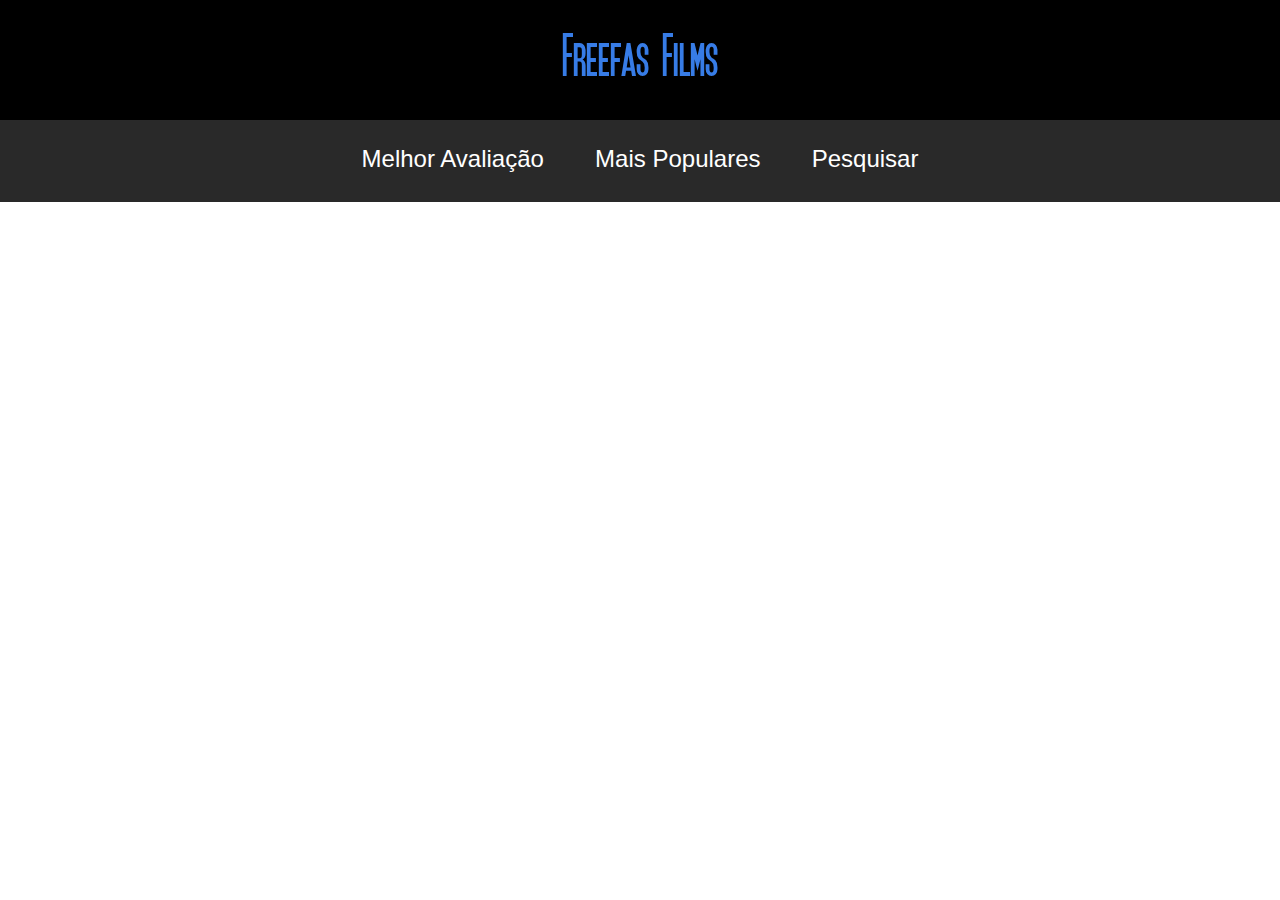
<file: Diw/Detalhe/index.html>
<!DOCTYPE html>
<html lang="en">
<head>
    <meta charset="UTF-8">
    <meta http-equiv="X-UA-Compatible" content="IE=edge">
    <meta name="viewport" content="width=device-width, initial-scale=1.0">
    <link rel="stylesheet" href="style.css">
    <title>Freefas Films</title>
</head>
<body>
    <div class="nav">
        <h1>Freefas Films</h1>
        <div class="navButton">
            <a href="../topRated/index.html">Melhor Avaliação</a>
            <a href="../Home/index.html">Mais Populares</a>
            <a href="../Search/index.html">Pesquisar</a>
        </div>
    </div>
        <div id="main">
    <script src="./js.js"></script>
</body>
</html>
</file>
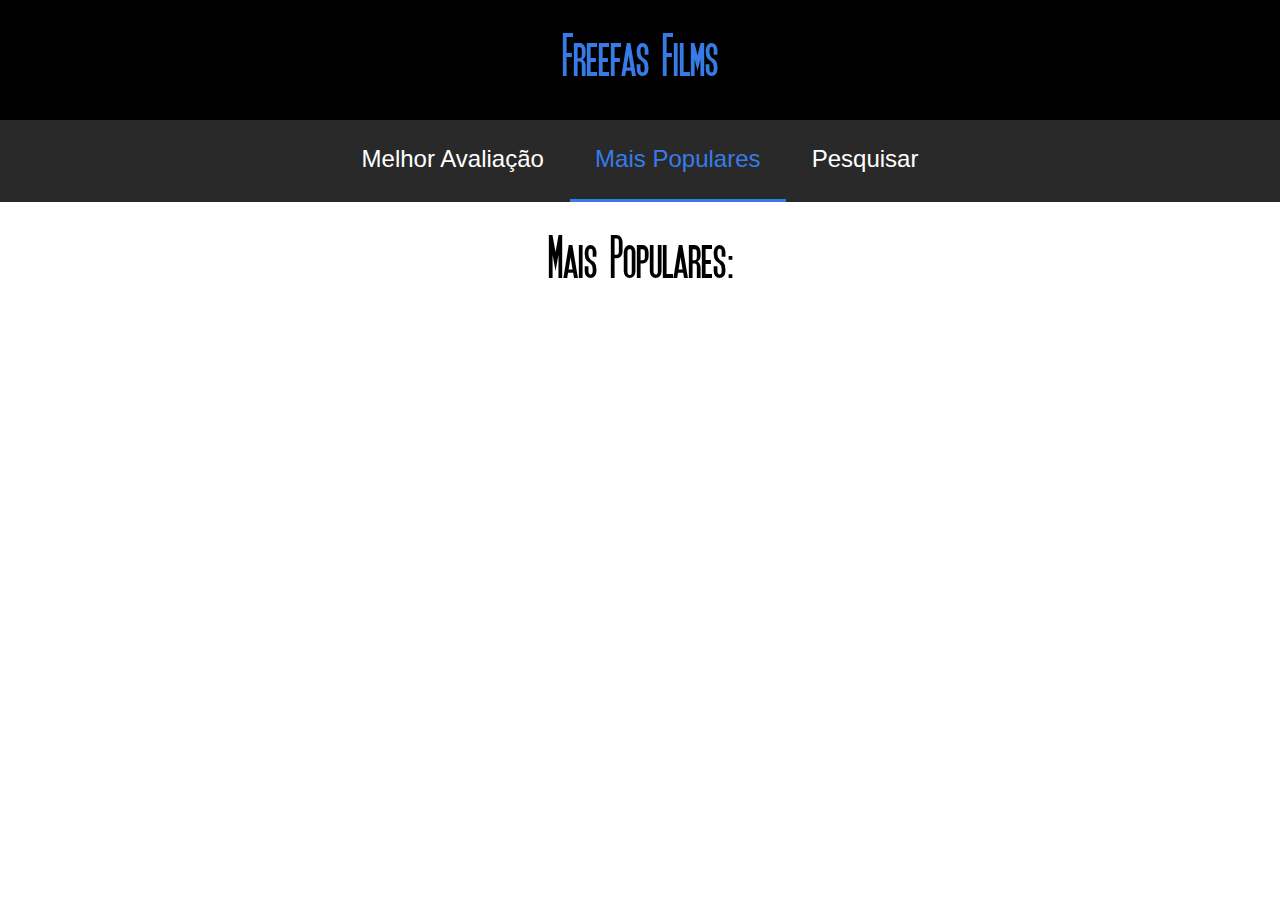
<file: Diw/Home/index.html>
<!DOCTYPE html>
<html lang="en">
<head>
    <meta charset="UTF-8">
    <meta http-equiv="X-UA-Compatible" content="IE=edge">
    <meta name="viewport" content="width=device-width, initial-scale=1.0">
    <link rel="stylesheet" href="style.css">
    <title>Freefas Films</title>
</head>
<body>
    <div class="nav">
        <h1>Freefas Films</h1>
        <div class="navButton">
            <a href="../topRated/index.html">Melhor Avaliação</a>
            <a href="" class="selected">Mais Populares</a>
            <a href="../Search/index.html">Pesquisar</a>
        </div>
    </div>
    <div class="Listagem">
        <h1>Mais Populares:</h1>
    <div class="ListaFilmes" id="listaFilmes">
    </div> 
    </div>
    <script src="./js.js"></script>
</body>
</html>
</file>
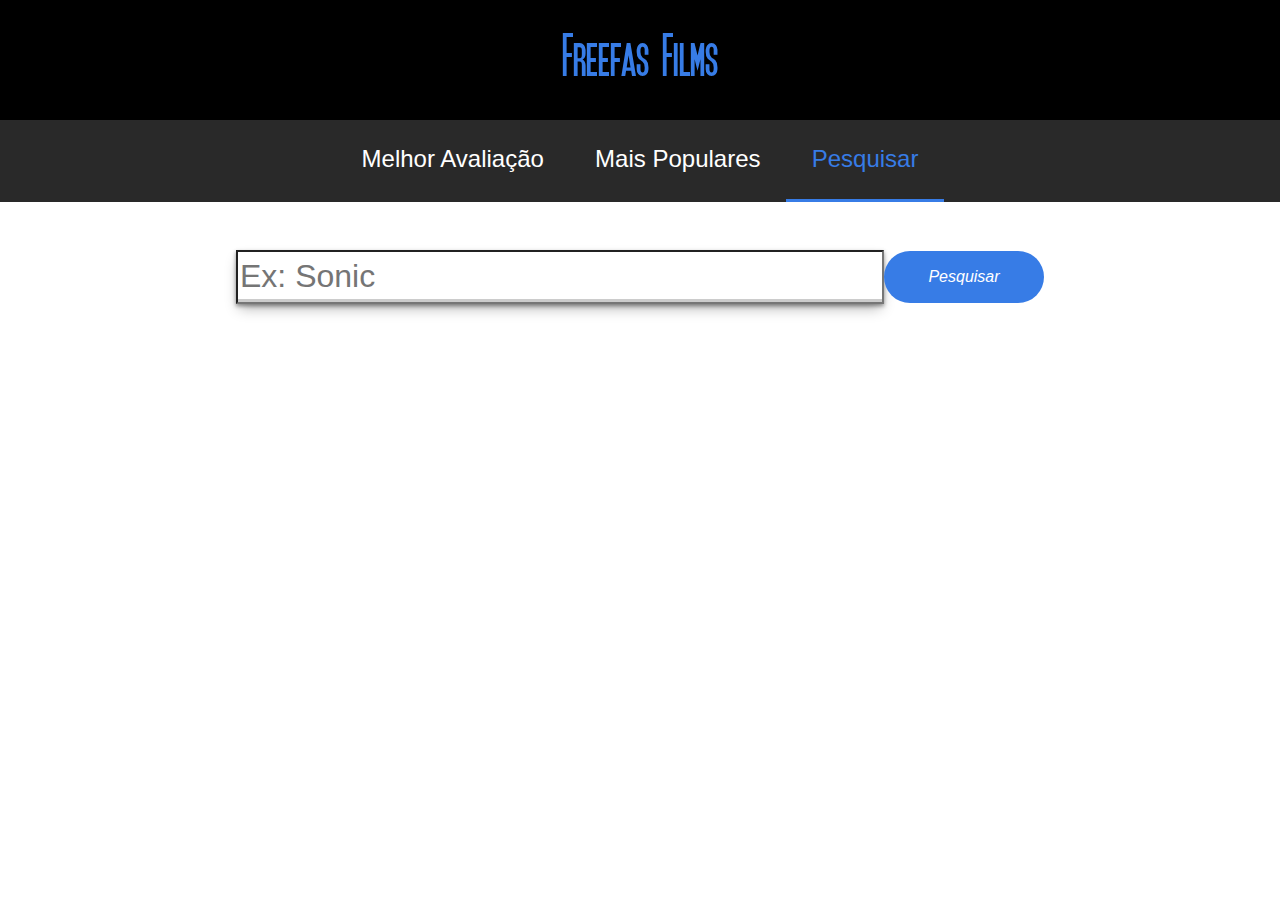
<file: Diw/Search/index.html>
<!DOCTYPE html>
<html lang="en">
<head>
    <meta charset="UTF-8">
    <meta http-equiv="X-UA-Compatible" content="IE=edge">
    <meta name="viewport" content="width=device-width, initial-scale=1.0">
    <link rel="stylesheet" href="style.css">
    <title>Freefas Films</title>
</head>
<body>
    <div class="nav">
        <h1>Freefas Films</h1>
        <div class="navButton">
            <a href="../topRated/index.html">Melhor Avaliação</a>
            <a href="../Home/index.html" >Mais Populares</a>
            <a href=""class="selected">Pesquisar</a>
        </div>
    </div>
    <div class="pesquisa">
        <input type="text" id="pesquisa" class="inputPesquisa" placeholder="Ex: Sonic">
        <button onclick="pesquisar()" class="btnPesquisa">Pesquisar</button>
    </div>
    <div class="ListaFilmes" id="listaFilmes"></div>
    <script src="./js.js"></script>
</body>
</html>
</file>
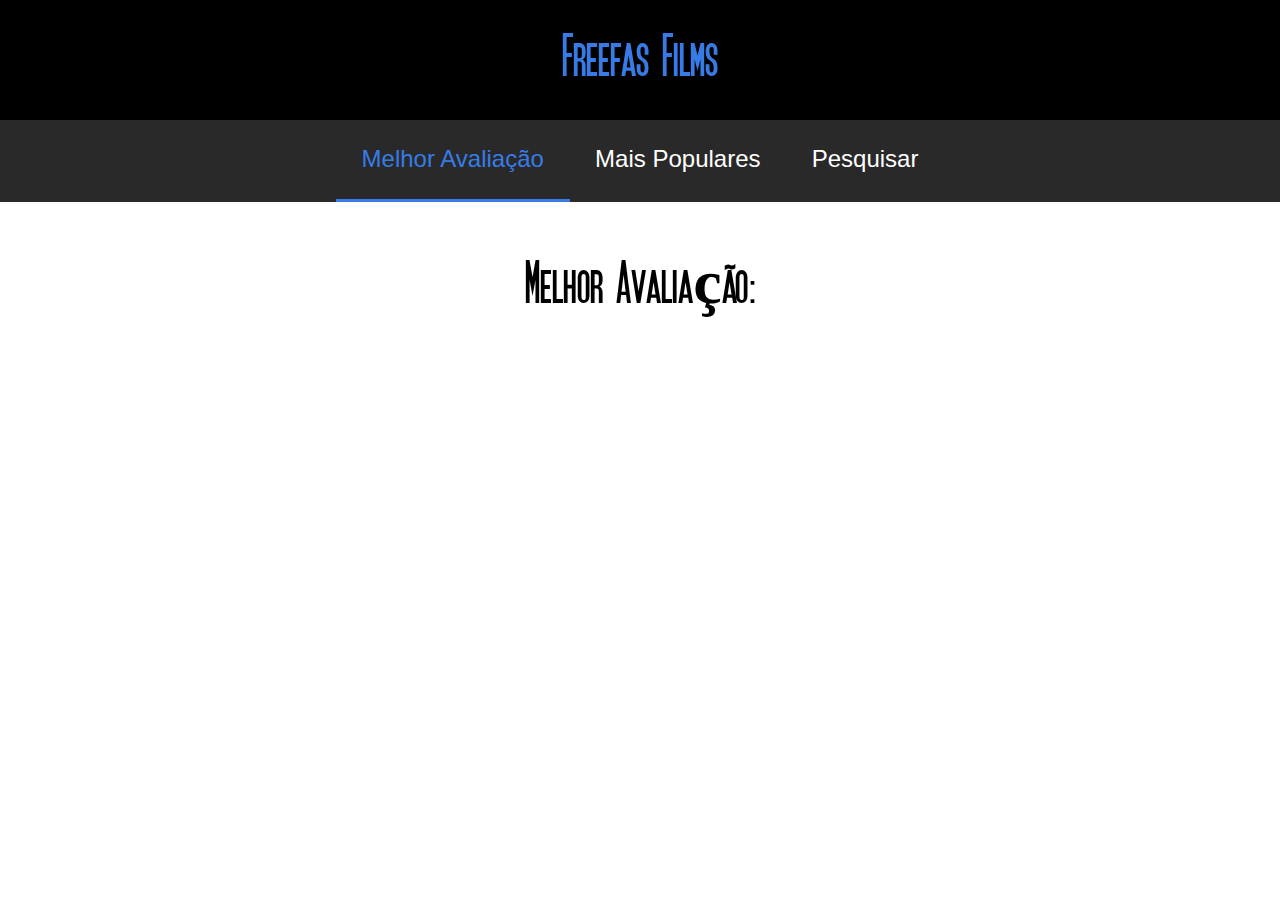
<file: Diw/topRated/index.html>
<!DOCTYPE html>
<html lang="en">
<head>
    <meta charset="UTF-8">
    <meta http-equiv="X-UA-Compatible" content="IE=edge">
    <meta name="viewport" content="width=device-width, initial-scale=1.0">
    <link rel="stylesheet" href="style.css">
    <title>Freefas Films</title>
</head>
<body>
    <div class="nav">
        <h1>Freefas Films</h1>
        <div class="navButton">
            <a href="" class="selected">Melhor Avaliação</a>
            <a href="../Home/index.html">Mais Populares</a>
            <a href="../Search/index.html">Pesquisar</a>
        </div>
    </div>
    <div class="Listagem">
        <h1>Melhor Avaliação:</h1>
    <div class="ListaFilmes" id="listaFilmes">
    </div> 
    </div>
    <script src="./js.js"></script>
</body>
</html>
</file>
<file: Diw/Detalhe/style.css>
@font-face {
    font-family: 'Movie';
    src: url('../font/SF\ Movie\ Poster\ Bold.ttf');
    font-weight: normal;
    font-style: normal;
}
*{
    font-family: Arial, Helvetica, sans-serif;
}
body{
    margin: 0px;
}
h1{
    font-family: 'Movie';
    font-size: 4rem;
}
a{
    text-decoration: none;
    border-bottom: 0.2rem solid;
    padding: 2%;
    color: white;
    border-bottom-color: rgba(0, 0, 0, 0);
}
.selected{
    color: #377CE6;
    border-bottom-color: #377CE6;
}
.nav{
    width: 100%;
    background-color: black;
    display: flex;
    align-items: center;
    flex-direction: column;
    color: white;
    position: sticky;
    top: 0%;
}
.nav h1{
    color: #377CE6;
}
.navButton{
    width: 100%;
    background-color: rgb(41, 41, 41);
    display: flex;
    align-items: center;
    justify-content: center;
    color: white;
}
.mImg{
    width: 100%;
}
.container{
    width: 100%;
}
.movie{
    display: flex;
    align-items: center;
    flex-direction: column;
    margin-bottom: 3rem;
    border-radius: 1.5rem;
}
.article{
    display: flex;
    flex-direction: column;
    align-items: center;
}
.info{
    display: flex;
    flex-direction: column;
    padding: 1.5rem;
}
@media (min-width: 768px) {
    a{
        font-size: 1.5rem;
    }
    a:hover{
        color: #377CE6;
        border-bottom-color: #377CE6;
    }
    .mImg{
        width: 25rem;
        border-radius: 2rem;
    }
    .container{
        width: 100%;
        display: flex;
        align-items: center;
        justify-content: center;
    }
    .movie{
        width: 60%;
        display: flex;
        align-items: center;
        flex-direction: row;
        margin-bottom: 3rem;
        border-radius: 1.5rem;
        padding: 5rem;
        box-shadow: rgba(0, 0, 0, 0.25) 0px 0.0625em 0.0625em, rgba(0, 0, 0, 0.25) 0px 0.125em 0.5em, rgba(255, 255, 255, 0.1) 0px 0px 0px 1px inset;
    }
    .info{
        display: flex;
        flex-direction: column;
        width: 70%;
    }
}
</file>
<file: Diw/Home/style.css>
@font-face {
    font-family: 'Movie';
    src: url('../font/SF\ Movie\ Poster\ Bold.ttf');
    font-weight: normal;
    font-style: normal;
}
*{
    font-family: Arial, Helvetica, sans-serif;
}
body{
    margin: 0px;
}
h1{
    font-family: 'Movie';
    font-size: 4rem;
}
a{
    text-decoration: none;
    border-bottom: 0.2rem solid;
    padding: 2%;
    color: white;
    border-bottom-color: rgba(0, 0, 0, 0);
}
.selected{
    color: #377CE6;
    border-bottom-color: #377CE6;
}
.nav{
    width: 100%;
    background-color: black;
    display: flex;
    align-items: center;
    flex-direction: column;
    color: white;
    position: sticky;
    top: 0%;
}
.nav h1{
    color: #377CE6;
}
.navButton{
    width: 100%;
    background-color: rgb(41, 41, 41);
    display: flex;
    align-items: center;
    justify-content: center;
    color: white;
}
.Listagem{
    width: 100%;
    display: flex;
    align-items: center;
    flex-direction: column;
}
.ListaFilmes{
    width: 100%;
    display: flex;
    align-items: center;
    flex-direction: column;
}
.mImg{
    width: 100%;
    border-radius: 1.5rem;
}
.container{
    width: 70%;
}
.movie{
    display: flex;
    align-items: center;
    margin-bottom: 3rem;
    box-shadow: rgba(0, 0, 0, 0.24) 0px 3px 8px;
    border-radius: 1.5rem;
}
@media (min-width: 768px) {
    a{
        font-size: 1.5rem;
    }
    a:hover{
        color: #377CE6;
        border-bottom-color: #377CE6;
    }
    .ListaFilmes{
        width: 100%;
        display: flex;
        align-items: flex-start;
        justify-content: space-around,;
        flex-flow: row wrap;
    }
    .container{
        width: 20%;
    }
    .mImg{
        width: 100%;
        height: 30rem;
    }
    .mImg:hover{
        box-shadow: rgba(0, 0, 0, 0.4) 0px 2px 4px, rgba(0, 0, 0, 0.3) 0px 7px 13px -3px, rgba(0, 0, 0, 0.2) 0px -3px 0px inset;
    }
    .movie{
        margin-right: 1.5rem;
        margin-left: 1.5rem;
        margin-bottom: 5rem;
    }
    .movie:hover{
        box-shadow: rgba(0, 0, 0, 0.4) 0px 2px 4px, rgba(0, 0, 0, 0.3) 0px 7px 13px -3px, rgba(0, 0, 0, 0.2) 0px -3px 0px inset;
    }
}
</file>
<file: Diw/Search/style.css>
@font-face {
    font-family: 'Movie';
    src: url('../font/SF\ Movie\ Poster\ Bold.ttf');
    font-weight: normal;
    font-style: normal;
}
*{
    font-family: Arial, Helvetica, sans-serif;
}
body{
    margin: 0px;
}
h1{
    font-family: 'Movie';
    font-size: 4rem;
}
a{
    text-decoration: none;
    border-bottom: 0.2rem solid;
    padding: 2%;
    color: white;
    border-bottom-color: rgba(0, 0, 0, 0);
}
.selected{
    color: #377CE6;
    border-bottom-color: #377CE6;
}
.nav{
    width: 100%;
    background-color: black;
    display: flex;
    align-items: center;
    flex-direction: column;
    color: white;
    position: sticky;
    top: 0%;
}
.nav h1{
    color: #377CE6;
}
.navButton{
    width: 100%;
    background-color: rgb(41, 41, 41);
    display: flex;
    align-items: center;
    justify-content: center;
    color: white;
}
.pesquisa{
    width: 100%;
    display: flex;
    align-items: center;
    margin-bottom: 3rem;
}
.inputPesquisa{
    width: 100%;
    height: 3rem;
    font-size: 2rem;
    box-shadow: rgba(0, 0, 0, 0.4) 0px 2px 4px, rgba(0, 0, 0, 0.3) 0px 7px 13px -3px, rgba(0, 0, 0, 0.2) 0px -3px 0px inset;
}
.btnPesquisa{
    width: 10rem;
    height: 3.3rem;
    font-size: 1rem;
    font-family: Arial, Helvetica, sans-serif;
    font-style:oblique;
    background-color: #377CE6;
    border-radius: 3rem;
    border: 0.5rem;
    color: white;
}

.Listagem{
    width: 100%;
    display: flex;
    align-items: center;
    flex-direction: column;
}
.ListaFilmes{
    width: 100%;
    display: flex;
    align-items: center;
    flex-direction: column;
}
.mImg{
    width: 100%;
    border-radius: 1.5rem;
}
.container{
    width: 70%;
}
.movie{
    display: flex;
    align-items: center;
    margin-bottom: 3rem;
    box-shadow: rgba(0, 0, 0, 0.24) 0px 3px 8px;
    border-radius: 1.5rem;
}
@media (min-width: 768px) {
    a{
        font-size: 1.5rem;
    }
    a:hover{
        color: #377CE6;
        border-bottom-color: #377CE6;
    }
    .ListaFilmes{
        width: 100%;
        display: flex;
        align-items: flex-start;
        justify-content: space-between;
        flex-flow: row wrap;
    }
    .container{
        width: 20%;
    }
    .mImg{
        width: 100%;
        height: 30rem;
    }
    .mImg:hover{
        box-shadow: rgba(0, 0, 0, 0.4) 0px 2px 4px, rgba(0, 0, 0, 0.3) 0px 7px 13px -3px, rgba(0, 0, 0, 0.2) 0px -3px 0px inset;
    }
    .movie{
        margin-right: 1.5rem;
        margin-left: 1.5rem;
        margin-bottom: 5rem;
    }
    .movie:hover{
        box-shadow: rgba(0, 0, 0, 0.4) 0px 2px 4px, rgba(0, 0, 0, 0.3) 0px 7px 13px -3px, rgba(0, 0, 0, 0.2) 0px -3px 0px inset;
    }
    .btnPesquisa:hover{
        width: 10.1rem;
        height: 3.4rem;
    }
    .inputPesquisa{
        width: 50%;
    }
    .pesquisa{
    margin-top: 3rem;
    display: flex;
    align-items: center;
    justify-content: center;
    }
}
</file>
<file: Diw/topRated/style.css>
@font-face {
    font-family: 'Movie';
    src: url('../font/SF\ Movie\ Poster\ Bold.ttf');
    font-weight: normal;
    font-style: normal;
}
*{
    font-family: Arial, Helvetica, sans-serif;
}
body{
    margin: 0px;
}
h1{
    font-family: 'Movie';
    font-size: 4rem;
}
a{
    text-decoration: none;
    border-bottom: 0.2rem solid;
    padding: 2%;
    color: white;
    border-bottom-color: rgba(0, 0, 0, 0);
}
.selected{
    color: #377CE6;
    border-bottom-color: #377CE6;
}
.nav{
    width: 100%;
    background-color: black;
    display: flex;
    align-items: center;
    flex-direction: column;
    color: white;
    position: sticky;
    top: 0%;
}
.nav h1{
    color: #377CE6;
}
.navButton{
    width: 100%;
    background-color: rgb(41, 41, 41);
    display: flex;
    align-items: center;
    justify-content: center;
    color: white;
}
.Listagem{
    width: 100%;
    display: flex;
    align-items: center;
    flex-direction: column;
}
.ListaFilmes{
    width: 100%;
    display: flex;
    align-items: center;
    flex-direction: column;
}
.mImg{
    width: 100%;
    border-radius: 1.5rem;
}
.container{
    width: 70%;
}
.movie{
    display: flex;
    align-items: center;
    margin-bottom: 3rem;
    box-shadow: rgba(0, 0, 0, 0.24) 0px 3px 8px;
    border-radius: 1.5rem;
}
@media (min-width: 768px) {
    a{
        font-size: 1.5rem;
    }
    a:hover{
        color: #377CE6;
        border-bottom-color: #377CE6;
    }
    .ListaFilmes{
        width: 100%;
        display: flex;
        align-items: flex-start;
        justify-content: space-around,;
        flex-flow: row wrap;
    }
    .container{
        width: 20%;
    }
    .mImg{
        width: 100%;
        height: 30rem;
    }
    .mImg:hover{
        box-shadow: rgba(0, 0, 0, 0.4) 0px 2px 4px, rgba(0, 0, 0, 0.3) 0px 7px 13px -3px, rgba(0, 0, 0, 0.2) 0px -3px 0px inset;
    }
    .movie{
        margin-right: 1.5rem;
        margin-left: 1.5rem;
        margin-bottom: 5rem;
    }
    .movie:hover{
        box-shadow: rgba(0, 0, 0, 0.4) 0px 2px 4px, rgba(0, 0, 0, 0.3) 0px 7px 13px -3px, rgba(0, 0, 0, 0.2) 0px -3px 0px inset;
    }
}
</file>
